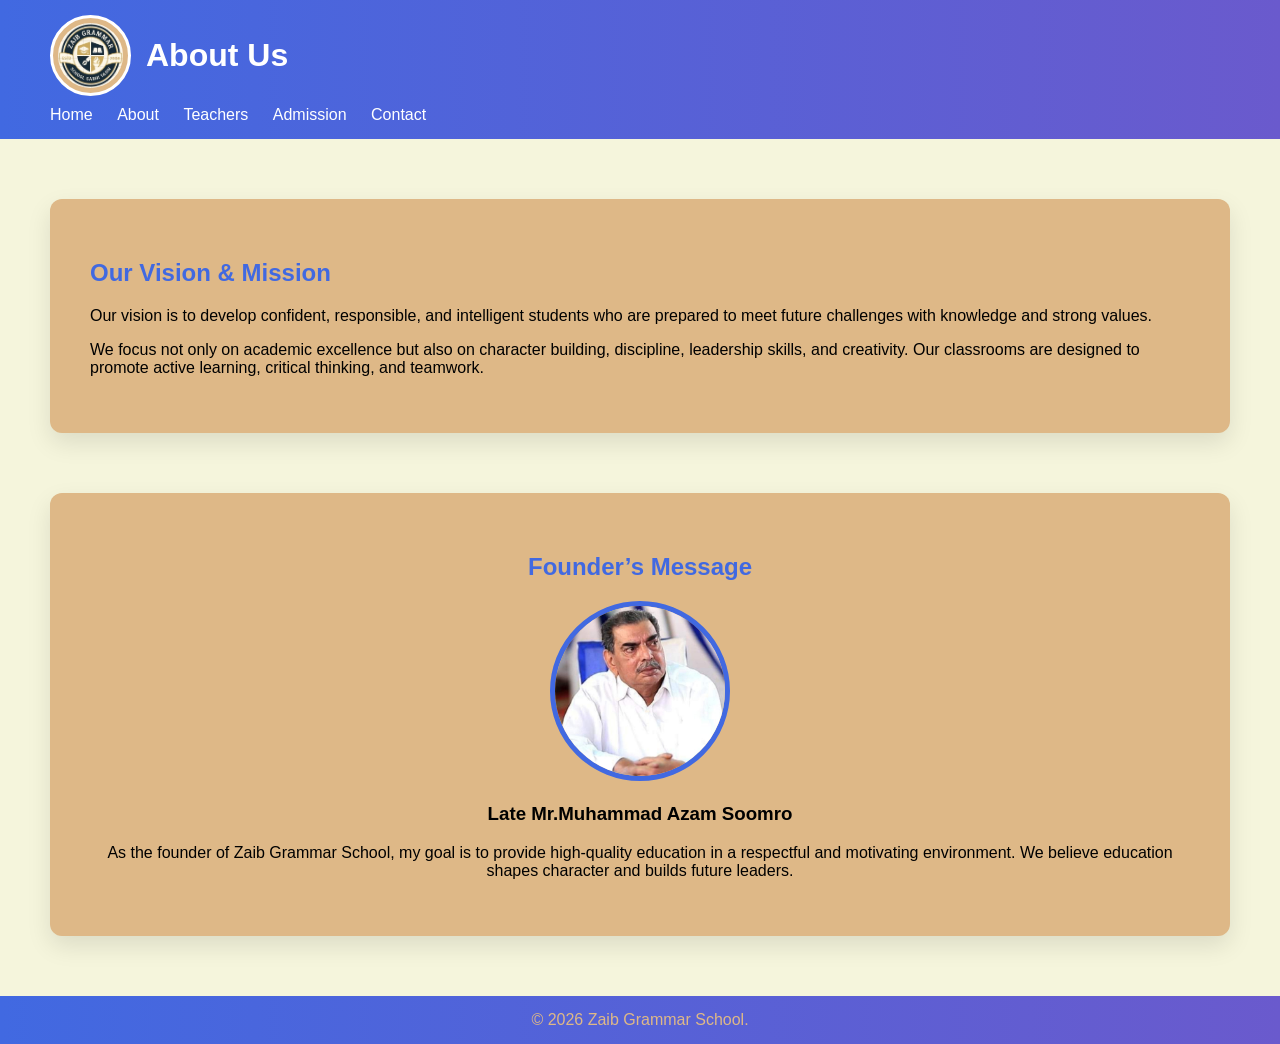
<file: about.html>
<!DOCTYPE html>
<html lang="en">
<head>
    <meta charset="UTF-8">
    <meta name="viewport" content="width=device-width, initial-scale=1.0">
    <title>About-Zaib Grammar School</title>
    <link rel="stylesheet" href="style.css">
</head>
<body>
    <header>
<div class="header-container">
<img src="logo final.jpeg" class="logo">
<h1>About Us</h1>
</div>
<nav>
<a href="index.html">Home</a>
<a href="about.html">About</a>
<a href="teachers.html">Teachers</a>
<a href="admission.html">Admission</a>
<a href="contact.html">Contact</a>
</nav>
</header>

<section>
<h2>Our Vision & Mission</h2>
<p>
Our vision is to develop confident, responsible, and intelligent students
who are prepared to meet future challenges with knowledge and strong values.
</p>
<p>
        We focus not only on academic excellence but also on character building, discipline,
        leadership skills, and creativity. Our classrooms are designed to promote active learning,
        critical thinking, and teamwork. 
    </p>
</section>

<section class="founder">
<h2>Founder’s Message</h2>
<img src="wee.jpeg">
<h3> Late Mr.Muhammad Azam Soomro </h3>
<p>
As the founder of Zaib Grammar School, my goal is to provide
high-quality education in a respectful and motivating environment.
We believe education shapes character and builds future leaders.
</p>
</section>

<footer>
&copy; 2026 Zaib Grammar School.
</footer>
</body>
</html>
</file>
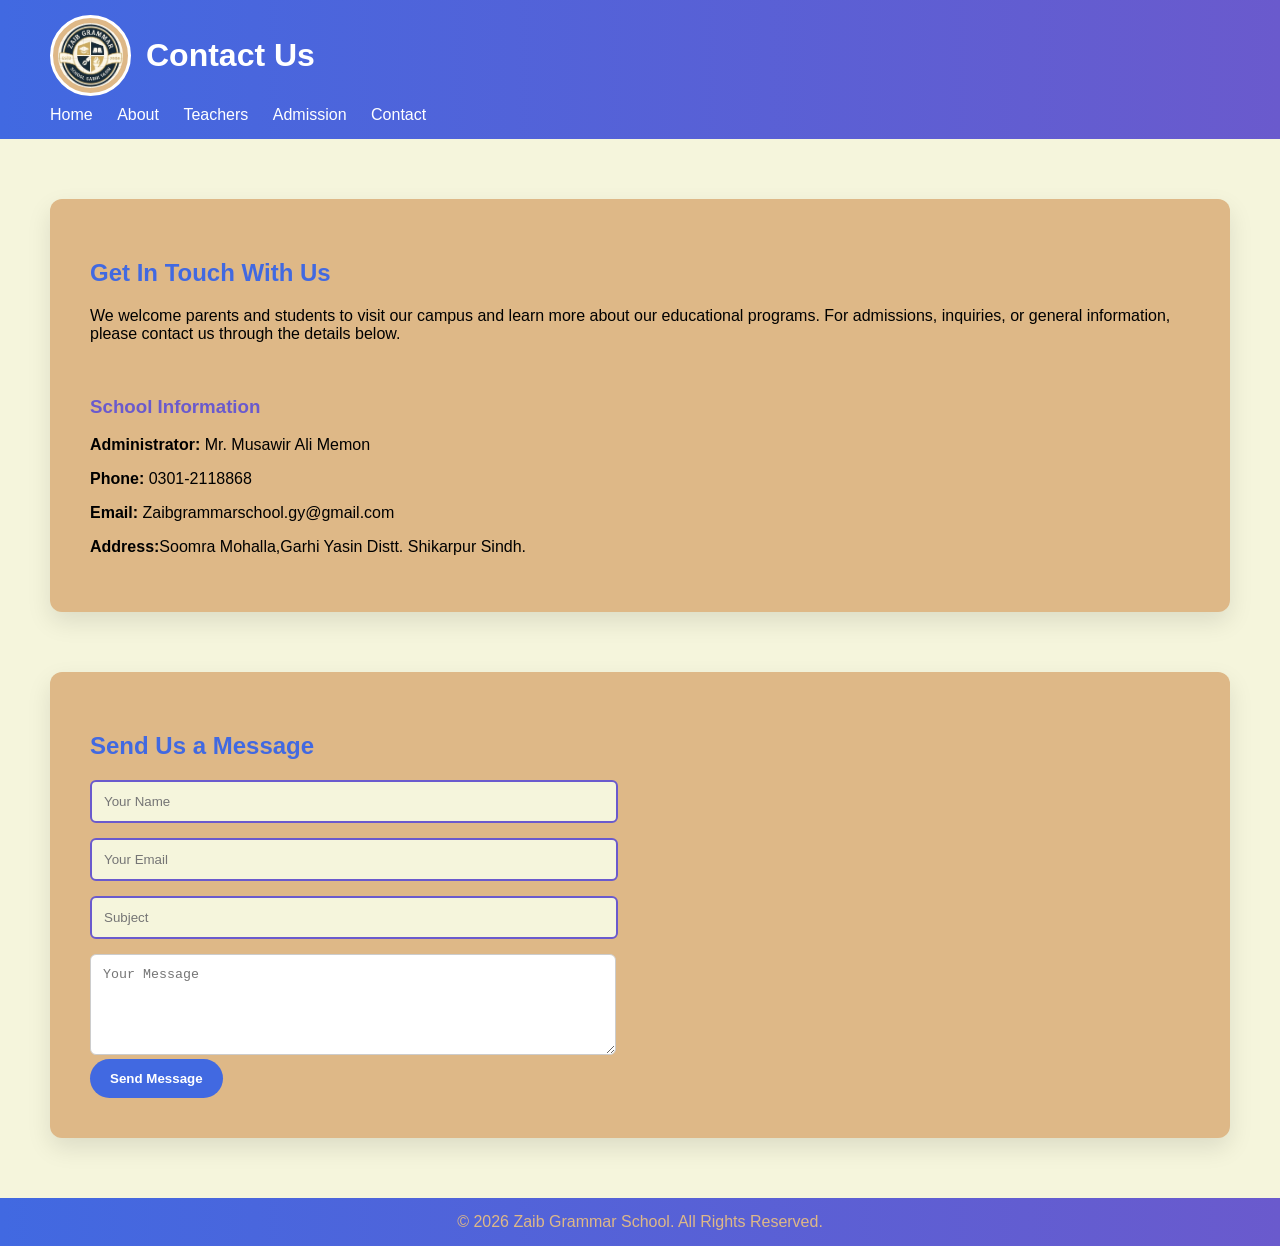
<file: contact.html>
<!DOCTYPE html>
<html lang="en">
<head>
    <meta charset="UTF-8">
    <meta name="viewport" content="width=device-width, initial-scale=1.0">
    <title>Contact-Zaib Grammar School</title>
    <link rel="stylesheet" href="style.css">
</head>
<body>
    <header>
<div class="header-container">
<img src="logo final.jpeg" class="logo">
<h1>Contact Us</h1>
</div>

<nav>
<a href="index.html">Home</a>
<a href="about.html">About</a>
<a href="teachers.html">Teachers</a>
<a href="admission.html">Admission</a>
<a href="contact.html">Contact</a>
</nav>
</header>

<section>
<h2>Get In Touch With Us</h2>

<p>
We welcome parents and students to visit our campus and learn more about
our educational programs. For admissions, inquiries, or general information,
please contact us through the details below.
</p>

<br>

<h3 style="color: slateblue;">School Information</h3>

<p><strong>Administrator:</strong> Mr. Musawir Ali Memon</p>
<p><strong>Phone:</strong> 0301-2118868</p>
<p><strong>Email:</strong> Zaibgrammarschool.gy@gmail.com</p>
<p><strong>Address:</strong>Soomra Mohalla,Garhi Yasin Distt. Shikarpur Sindh.</p>

</section>

<section>
<h2>Send Us a Message</h2>

<form>
<input type="text" placeholder="Your Name" required>
<input type="email" placeholder="Your Email" required>
<input type="text" placeholder="Subject" required>
<textarea placeholder="Your Message" rows="5" style="width:100%; padding:12px; border-radius:6px; border:1px solid #ccc;"></textarea>
<button type="submit">Send Message</button>
</form>

</section>

<footer>
&copy; 2026 Zaib Grammar School. All Rights Reserved.
</footer>

</body>
</html>
</file>
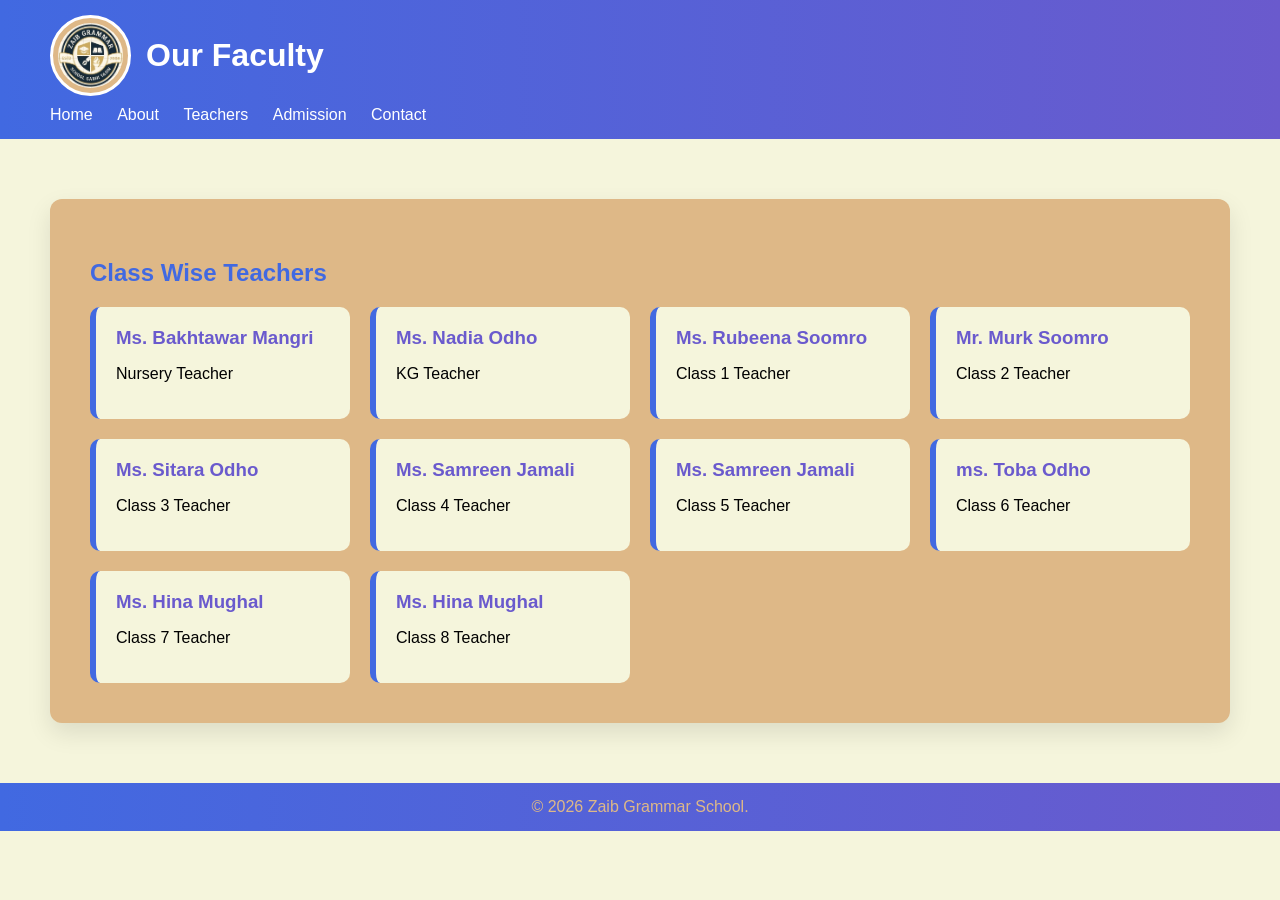
<file: teachers.html>
<!DOCTYPE html>
<html lang="en">
<head>
    <meta charset="UTF-8">
    <meta name="viewport" content="width=device-width, initial-scale=1.0">
    <title>Teachers-Zaib Grammar School</title>
    <link rel="stylesheet" href="style.css">
</head>
<body>
    <header>
<div class="header-container">
<img src="logo final.jpeg" class="logo">
<h1>Our Faculty</h1>
</div>
<nav>
<a href="index.html">Home</a>
<a href="about.html">About</a>
<a href="teachers.html">Teachers</a>
<a href="admission.html">Admission</a>
<a href="contact.html">Contact</a>
</nav>
</header>

<section>
<h2>Class Wise Teachers</h2>

<div class="teacher-grid">
<div class="teacher-card"><h3>Ms. Bakhtawar Mangri </h3><p>Nursery Teacher</p></div>
<div class="teacher-card"><h3>Ms. Nadia Odho</h3><p>KG Teacher</p></div>
<div class="teacher-card"><h3>Ms. Rubeena Soomro</h3><p>Class 1 Teacher</p></div>
<div class="teacher-card"><h3>Mr. Murk Soomro</h3><p>Class 2 Teacher</p></div>
<div class="teacher-card"><h3>Ms. Sitara Odho</h3><p>Class 3 Teacher</p></div>
<div class="teacher-card"><h3>Ms. Samreen Jamali</h3><p>Class 4 Teacher</p></div>
<div class="teacher-card"><h3>Ms. Samreen Jamali</h3><p>Class 5 Teacher</p></div>
<div class="teacher-card"><h3>ms. Toba Odho</h3><p>Class 6 Teacher</p></div>
<div class="teacher-card"><h3>Ms. Hina Mughal</h3><p>Class 7 Teacher</p></div>
<div class="teacher-card"><h3>Ms. Hina Mughal</h3><p>Class 8 Teacher</p></div>
</div>

</section>

<footer>
&copy; 2026 Zaib Grammar School.
</footer>
</body>
</html>
</file>
<file: style.css>
body {
    margin: 0;
    font-family: 'Poppins', sans-serif;
    background-color: beige;   
    color: black;             
}


header {
    background: linear-gradient(90deg, royalblue, slateblue); 
    padding: 15px 50px;
    color: white;
}

.header-container {
    display: flex;
    align-items: center;
    gap: 15px;
}

.logo {
    width: 65px;
    height: 65px;
    border-radius: 50%;
    background: burlywood;   
    padding: 5px;
    border: 3px solid white;
}

nav {
    margin-top: 10px;
}

nav a {
    color: white;
    text-decoration: none;
    margin-right: 20px;
    font-weight: 500;
}

nav a:hover {
    border-bottom: 2px solid burlywood; 
}


.hero {
    background: url("school.jpg") center/cover;
    height: 350px;
    display: flex;
    align-items: center;
    justify-content: center;
    color: white;
    text-align: center;
}

.hero h2 {
    font-size: 38px;
    background: rgba(0,0,0,0.6);
    padding: 15px 30px;
    border-radius: 8px;
}


section {
    max-width: 1100px;
    margin: 60px auto;
    padding: 40px;
    background: burlywood;  
    border-radius: 12px;
    box-shadow: 0 10px 25px rgba(0,0,0,0.1);
}

h2 {
    color: royalblue;  
}


.image-row {
    display: flex;
    gap: 15px;
}

.image-row img {
    width: 32%;
    border-radius: 10px;
    border: 3px solid slateblue; 
}


.founder {
    text-align: center;
}

.founder img {
    width: 170px;
    height: 170px;
    border-radius: 50%;
    border: 5px solid royalblue;  
    object-fit: cover;
}

.teacher-grid {
    display: grid;
    grid-template-columns: repeat(auto-fit, minmax(240px, 1fr));
    gap: 20px;
}

.teacher-card {
    background: beige;  
    padding: 20px;
    border-radius: 10px;
    border-left: 6px solid royalblue; 
}

.teacher-card h3 {
    margin: 0;
    color: slateblue;   
}


form {
    max-width: 500px;
}

input, select {
    width: 100%;
    padding: 12px;
    margin-bottom: 15px;
    border-radius: 6px;
    border: 2px solid slateblue;  
    background-color: beige;     
    color: black;
}

input:focus, select:focus {
    outline: none;
    border-color: royalblue;
}


button {
    background: royalblue;   
    color: white;
    padding: 12px 20px;
    border-radius: 25px;
    border: none;
    cursor: pointer;
    font-weight: 600;
}

button:hover {
    background: slateblue;
}


footer {
    background:linear-gradient(90deg, royalblue, slateblue);   
    color: burlywood;   
    text-align: center;
    padding: 15px;
}


.form-section {
    background: beige;
    box-shadow: none;
}

.print-form {
    background: white;
    padding: 30px;
    max-width: 950px;
    margin: auto;
    border: 3px solid slateblue;
}


.school-top {
    display: flex;
    justify-content: space-between;
    align-items: center;
    margin-bottom: 20px;
}

.school-text {
    text-align: center;
    flex: 1;
}

.school-text h2 {
    margin: 0;
    color: royalblue;
}

.photo-box {
    width: 120px;
    height: 120px;
    border: 2px solid slateblue;
    display: flex;
    align-items: center;
    justify-content: center;
    font-size: 12px;
    text-align: center;
}


.admission-title {
    background: royalblue;
    color: white;
    text-align: center;
    padding: 8px;
    font-weight: bold;
    margin-bottom: 20px;
}


.print-form form {
    max-width: 100%;
}


.box-row {
    display: flex;
    gap: 4px;
    margin-bottom: 20px;
}

.box-row input {
    width: 28px;
    height: 32px;
    text-align: center;
    border: 1px solid black;
    border-radius: 0;
    background: white;
}


.line-field {
    margin-bottom: 18px;
}

.line-field label {
    font-weight: bold;
}

.line-field input,
.line-field select {
    width: 100%;
    border: none;
    border-bottom: 2px solid black;
    background: transparent;
    padding: 6px 4px;
    border-radius: 0;
}


.submit-btn {
    background: royalblue;
    color: white;
    padding: 8px 20px;
    border-radius: 4px;
    border: none;
    cursor: pointer;
}

.submit-btn:hover {
    background: slateblue;
}


.office-ribbon {
    background: royalblue;
    color: white;
    text-align: center;
    padding: 6px;
    margin-top: 30px;
    font-weight: bold;
}

.office-section {
    margin-top: 15px;
}
.form-section {
    background: beige !important;
    box-shadow: none !important;
    padding: 40px 0 !important;
}

.form-section .print-form {
    background: #fff;
    max-width: 950px;
    margin: auto;
    padding: 25px 35px;
    border: 2px solid #2f3fa5;
    box-shadow: none;
}

.school-top {
    display: flex;
    align-items: center;
    justify-content: space-between;
    margin-bottom: 15px;
}

.school-logo {
    width: 110px;
    height: 110px;
    object-fit: contain;
}


.school-text {
    text-align: center;
    flex: 1;
}

.school-text h2 {
    margin: 0;
    font-size: 32px;
    font-weight: 800;
    color: #2f3fa5;
    letter-spacing: 1px;
}

.school-text p {
    margin: 3px 0;
    font-size: 14px;
}


.photo-box {
    width: 130px;
    height: 130px;
    border: 2px solid #2f3fa5;
    display: flex;
    align-items: center;
    justify-content: center;
    font-size: 13px;
    font-weight: 600;
    transform: rotate(-90deg);
}


.admission-title {
    background: #2f3fa5;
    color: white;
    padding: 6px;
    text-align: center;
    font-weight: bold;
    margin: 10px 0 20px 0;
    letter-spacing: 1px;
}


.print-form input,
.print-form select {
    width: auto !important;
    padding: 4px !important;
    margin-bottom: 0 !important;
    border-radius: 0 !important;
    background: white !important;
}


.box-row {
    display: flex;
    gap: 3px;
    margin: 8px 0 18px 0;
}

.box-row input {
    width: 24px !important;
    height: 28px !important;
    border: 1px solid #2f3fa5;
    text-align: center;
    font-size: 15px;
}


.line-field {
    margin: 14px 0;
}

.line-field label {
    font-weight: 600;
}

.line-field input,
.line-field select {
    width: 100% !important;
    border: none !important;
    border-bottom: 1px solid #2f3fa5 !important;
}


.office-ribbon {
    margin-top: 25px;
    background: #2f3fa5;
    color: white;
    text-align: center;
    padding: 6px;
    font-weight: bold;
}

.office-section p {
    margin: 15px 0;
}


.button-area {
    margin-top: 25px;
    display: flex;
    gap: 15px;
}

.submit-btn,
.excel-btn {
    padding: 10px 22px;
    border-radius: 6px;
    font-weight: 600;
    cursor: pointer;
    border: none;
    transition: 0.3s;
}

.submit-btn {
    background: #2f3fa5;
    color: white;
}

.submit-btn:hover {
    background: #1f2f8a;
}

.excel-btn {
    background: #d9a441;
    color: black;
}

.excel-btn:hover {
    background: #c8932f;
}
/* FORM MOBILE FIX */

@media (max-width:768px){

.print-form{
padding:20px;
width:95%;
}

.school-top{
flex-direction:column;
text-align:center;
gap:10px;
}

.school-logo{
width:80px;
height:80px;
}

.photo-box{
width:90px;
height:90px;
font-size:10px;
transform:none;
margin:auto;
}

.school-text h2{
font-size:22px;
}

.school-text p{
font-size:12px;
}

.box-row{
flex-wrap:wrap;
justify-content:center;
}

.box-row input{
width:22px !important;
height:26px !important;
}

.line-field input,
.line-field select{
font-size:14px;
}

.button-area{
flex-direction:column;
}

.submit-btn,
.excel-btn{
width:100%;
}

}
</file>
